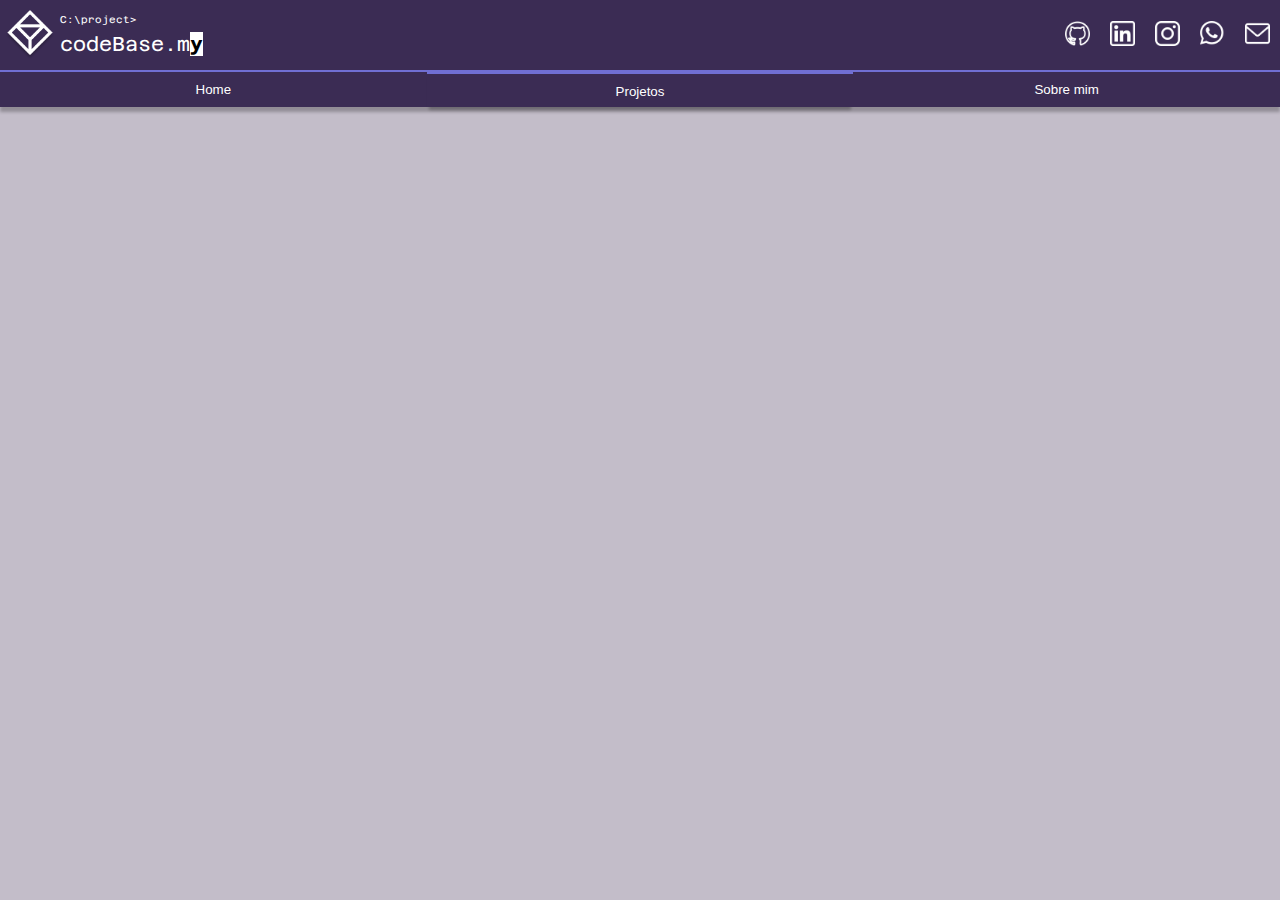
<file: projetos.html>
<!DOCTYPE html>
<html lang="pt-br">
<head>
    <meta charset="UTF-8">
    <meta name="viewport" content="width=device-width, initial-scale=1.0">
    <link rel="stylesheet" href="style.css">

    <link rel="preconnect" href="https://fonts.googleapis.com">
    <link rel="preconnect" href="https://fonts.gstatic.com" crossorigin>

    <link href="https://fonts.googleapis.com/css2?family=Azeret+Mono:ital,wght@0,100..900;1,100..900&display=swap" rel="stylesheet">
    <link href="https://fonts.googleapis.com/css2?family=Azeret+Mono:ital,wght@0,100..900;1,100..900&family=Kodchasan:ital,wght@0,200;0,300;0,400;0,500;0,600;0,700;1,200;1,300;1,400;1,500;1,600;1,700&display=swap" rel="stylesheet">

    <title>codeBase</title>
</head>
<body>
    <header>
        <div>
            <img id= "icon" src="icon/Icon.png" alt="codeBase" height="73" width="73">
             <section id="name">
                <h2>C:\project></h2>
                <h1>codeBase.m<b>y</b></h1>
            </section>
        </div>
        <section id="minhas-redes">
            <button>
                <a href="https://github.com/miguel-mduarte" target="_blank"><img class= "redes" src="icon/github.png" alt=""></a>
            </button>    
            <button><a href="https://www.linkedin.com/in/miguel-marques-duarte-84328b21a" target="_blank"><img class= "redes" src="icon/linkedin.png" alt=""></a></button>
            <button>
                <a href="http://instagram.com/miguel_mduarte" target="_blank"><img class= "redes" src="icon/instagram.png" alt=""></a> 
            </button>
            <button>
                <a href="https://wa.me/qr/YMFY7XJAIVFNH1" target="_blank"><img class= "redes" src="icon/whatsapp.png" alt=""></a>
            </button>
            <button>
                <a href="mailto:marquesduartemiguel@gmail.com?subject=Tenho+Interesse+no+seu+trabalho&body=ponha+sua+mensagem+aqui" target="_blank"><img class= "redes" src="icon/gmail.png" alt=""></a>
            </button>
        </section>
    </header>
    <nav id="menu">
        <a href="./index.html"><button >Home</button></a>
        <a href="./projetos.html" class="this-page"><button>Projetos</button></a>
        <a href="./sobreMim.html"><button>Sobre mim</button></a>
    </nav>
    <main>

    </main>
</body>
</html>
</file>
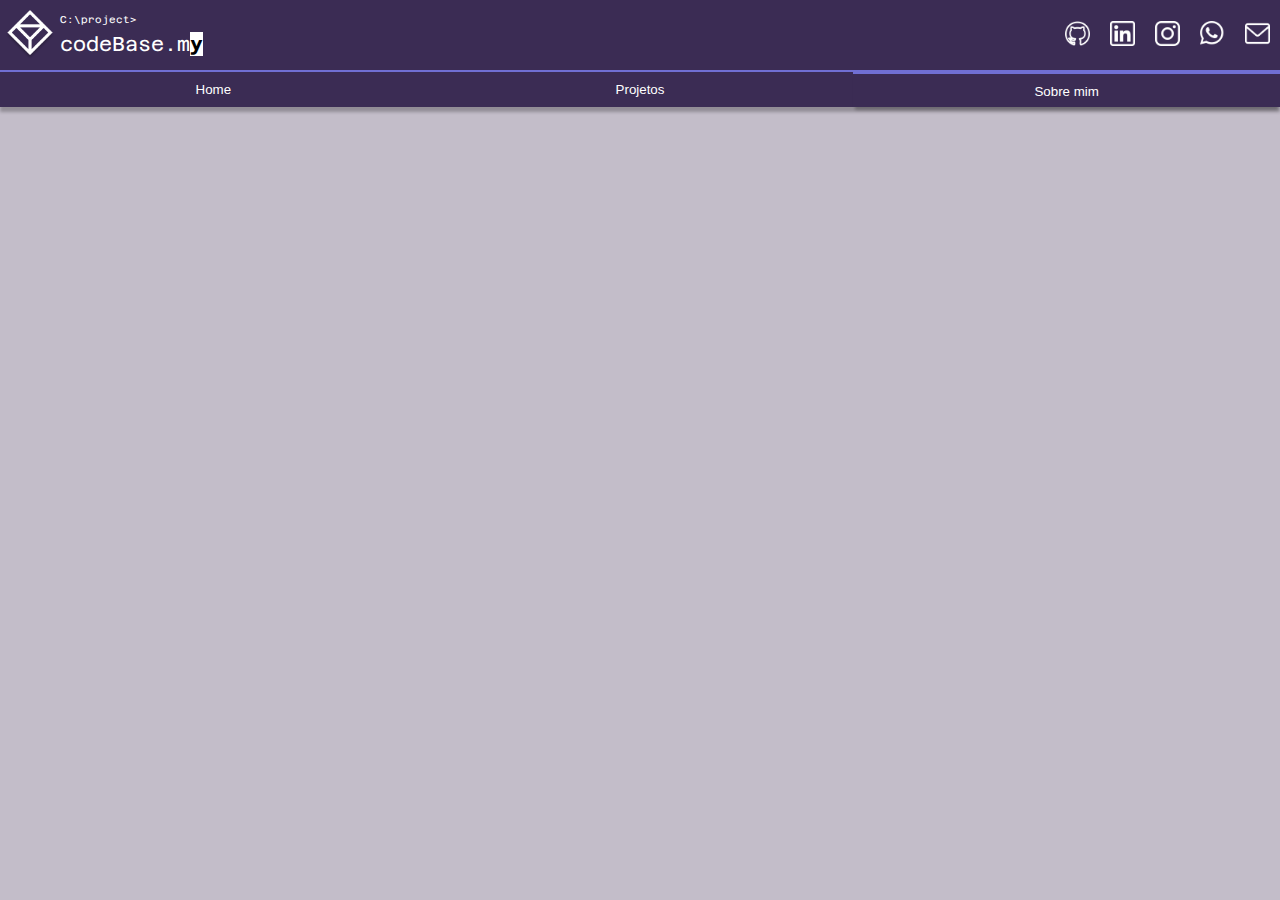
<file: sobreMim.html>
<!DOCTYPE html>
<html lang="pt-br">
<head>
    <meta charset="UTF-8">
    <meta name="viewport" content="width=device-width, initial-scale=1.0">
    <link rel="stylesheet" href="style.css">

    <link rel="preconnect" href="https://fonts.googleapis.com">
    <link rel="preconnect" href="https://fonts.gstatic.com" crossorigin>

    <link href="https://fonts.googleapis.com/css2?family=Azeret+Mono:ital,wght@0,100..900;1,100..900&display=swap" rel="stylesheet">
    <link href="https://fonts.googleapis.com/css2?family=Azeret+Mono:ital,wght@0,100..900;1,100..900&family=Kodchasan:ital,wght@0,200;0,300;0,400;0,500;0,600;0,700;1,200;1,300;1,400;1,500;1,600;1,700&display=swap" rel="stylesheet">

    <title>codeBase</title>
</head>
<body>
    <header>
        <div>
            <img id= "icon" src="icon/Icon.png" alt="codeBase" height="73" width="73">
             <section id="name">
                <h2>C:\project></h2>
                <h1>codeBase.m<b>y</b></h1>
            </section>
        </div>
        <section id="minhas-redes">
            <button>
                <a href="https://github.com/miguel-mduarte" target="_blank"><img class= "redes" src="icon/github.png" alt=""></a>
            </button>    
            <button><a href="https://www.linkedin.com/in/miguel-marques-duarte-84328b21a" target="_blank"><img class= "redes" src="icon/linkedin.png" alt=""></a></button>
            <button>
                <a href="http://instagram.com/miguel_mduarte" target="_blank"><img class= "redes" src="icon/instagram.png" alt=""></a> 
            </button>
            <button>
                <a href="https://wa.me/qr/YMFY7XJAIVFNH1" target="_blank"><img class= "redes" src="icon/whatsapp.png" alt=""></a>
            </button>
            <button>
                <a href="mailto:marquesduartemiguel@gmail.com?subject=Tenho+Interesse+no+seu+trabalho&body=ponha+sua+mensagem+aqui" target="_blank"><img class= "redes" src="icon/gmail.png" alt=""></a>
            </button>
        </section>
    </header>
    <nav id="menu">
        <a href="./index.html"><button >Home</button></a>
        <a href="./projetos.html"><button>Projetos</button></a>
        <a href="./sobreMim.html" class="this-page"><button>Sobre mim</button></a>
    </nav>
    <main>
    </main>
</body>
</html>
</file>
<file: style.css>
body {
    margin: 0;
    font-family: "azeret mono", monospace;
    background-color: rgba(195, 189, 201, 1);
}

#icon {
    margin: 5px;
    position: relative;
    height: 50px;
    width: auto;
}
header {
    width: 100%;
    height: 70px;
    display: flex;
    justify-content: space-between;
    align-items: center;
    position: fixed;
    background-color: #3B2C54;
    color: white;
    margin: 0;
    top: 0;
    right: 0;
    padding: 0;
}

header h1 {
    position: relative;
    font-size: 20px;
    font-weight: normal;
    margin: 0;
    color: white;
}

header h2 {
    position: relative;
    font-size: 10px;
    font-weight: normal;
    margin: 0 0 7px 0;
    color: white;
}

header b {
    color: black;
    background-color: white;
}

header div {
    position: relative;
    display: flex;
    align-items: center;
    position: relative;
    flex-wrap: wrap;
}

header section {
    position: relative;

}

#minhas-redes {
    display: flex;
    align-items: center;
    flex-wrap: wrap;
    margin: 5px;
    padding: 0px;
    margin: 0px;
}

#minhas-redes button {
    background-color: #3B2C54;
    color: white;
    border: none;
    padding: 10px;
    cursor: pointer;
    outline: none;
}

#minhas-redes button:hover {
    background-color: #533f72;
}

a {
    margin: 0;
    text-decoration: none;
    color:#3B2C54;
    text-decoration: underline;
}

.redes {
    margin: 0;
    width: auto;
    height: 25px;
}

#menu {
    position: fixed;
    top: 70px;
    height: 35px;
    display: flex;
    width: 100%;
    background-color: #3B2C54;
    border-top: 2px solid #706FD3;
    box-shadow: 0px 5px 3px 0px rgba(0, 0, 0, 0.25);
}

#menu a {
    flex: 1;
    background-color: #3B2C54;
    color: white;
    border: auto;
    padding: 0;
    cursor: pointer;
    outline: none;
}

#menu a button,
#menu button {
    align-items: center;
    width: 100%;
    height: 100%;
    background-color: #3B2C54;
    color: white;
    border: none;
    padding: 10px;
    cursor: pointer;
    outline: none;
}

#menu button:hover {
    background-color: #533f72;
}

main {
    margin-top: 105px;
    padding: 30px;
    background-color: rgba(195, 189, 201, 1);
}

main section {
    margin-bottom: 30px;
    padding: 20px;
    background-color: #f0f0f0;
    box-shadow: 0px 5px 3px 0px rgba(0, 0, 0, 0.25);
}

main h1 {
    font-family: "azeret-mono", monospace;
    font-size: 30px;
    font-weight: normal;
    margin: 0;
    color: rgba(44, 44, 84, 1);
    text-decoration: underline;
}
main h2 {
    font-family: "azeret-mono", monospace;
    font-size: 20px;
    font-weight: normal;
    margin: 0;
    color: rgba(44, 44, 84, 1);
    text-decoration: underline;
}

p {
    color: black;
    font-family: "Kodchasan", sans-serif;
}

main nav {
    bottom: 0;
    display: flex;
    width: 100%;
    background-color: #f0f0f0;
}

#filter {
    padding: 0;
    display:grid;
    grid-template-columns: repeat(4, 1fr);
    flex-wrap: wrap;
    width: 100%;
}

#filter button {
    background-color: #3B2C54;
    color: white;
    border: none;
    padding: 10px;
    cursor: pointer;
    outline: none;
    margin: 10px;
    border-radius: 15px;
}

#filter button:hover {
    background-color: #533f72;
}

.project-head {
    display: flex;
    flex-wrap: wrap;
    align-items: center;
    font-size: 20px;
    font-weight: normal;
    background-color: #3B2C54;
    color: white;
    border: none;
    padding: 10px;
    cursor: pointer;
    outline: none;
    justify-content: space-between;
}
.project-head h2 {
    margin: 0;
    font-size: 20px;
    font-weight:bold;
    text-decoration: none;
    color: white;
}
.project-head section {
    display: flex;
    margin: 0px;
    padding: 0px;
    border: 0px;
    background-color: #3B2C54;
    align-items: center;
    justify-content: left;
    box-shadow: none;
}
.project-head section button {
    background-color: #3B2C54;
    color: white;
    border: none;
    cursor: pointer;
    outline: none;
}

.project-head  section button:hover {
    background-color: #533f72;
}
.icon {
    width: auto;
    height: 25px;
}

.projects {
    list-style: none;
    margin: 0;
    padding: 0;
    border-left: 5px solid #3B2C54;
    border-bottom: 5px solid #3B2C54;
    box-shadow: 0px 5px 3px -2px rgba(0, 0, 0, 0.25);
}
.content {
    box-shadow: none;
}

.content h3 {
    color: rgba(44, 44, 84, 1);
    font-size: 20px;
}
.this-page{
    border-top: 2px solid #706FD3;
    box-shadow: 0px 5px 3px -2px rgba(0, 0, 0, 0.25);
}
@media (max-width: 442px) {
    header {
        height: 118px;
        flex-wrap: wrap;
        justify-content:center;
    }
    header div {
        padding-top: 10px;
    }
    #menu{
        position: fixed;
        top: 118px;
    }

    main {
        margin-top: 165px;
        padding: 5px;
    }
    #filter{
        grid-template-columns: repeat(2, 1fr);
    }
}
</file>
